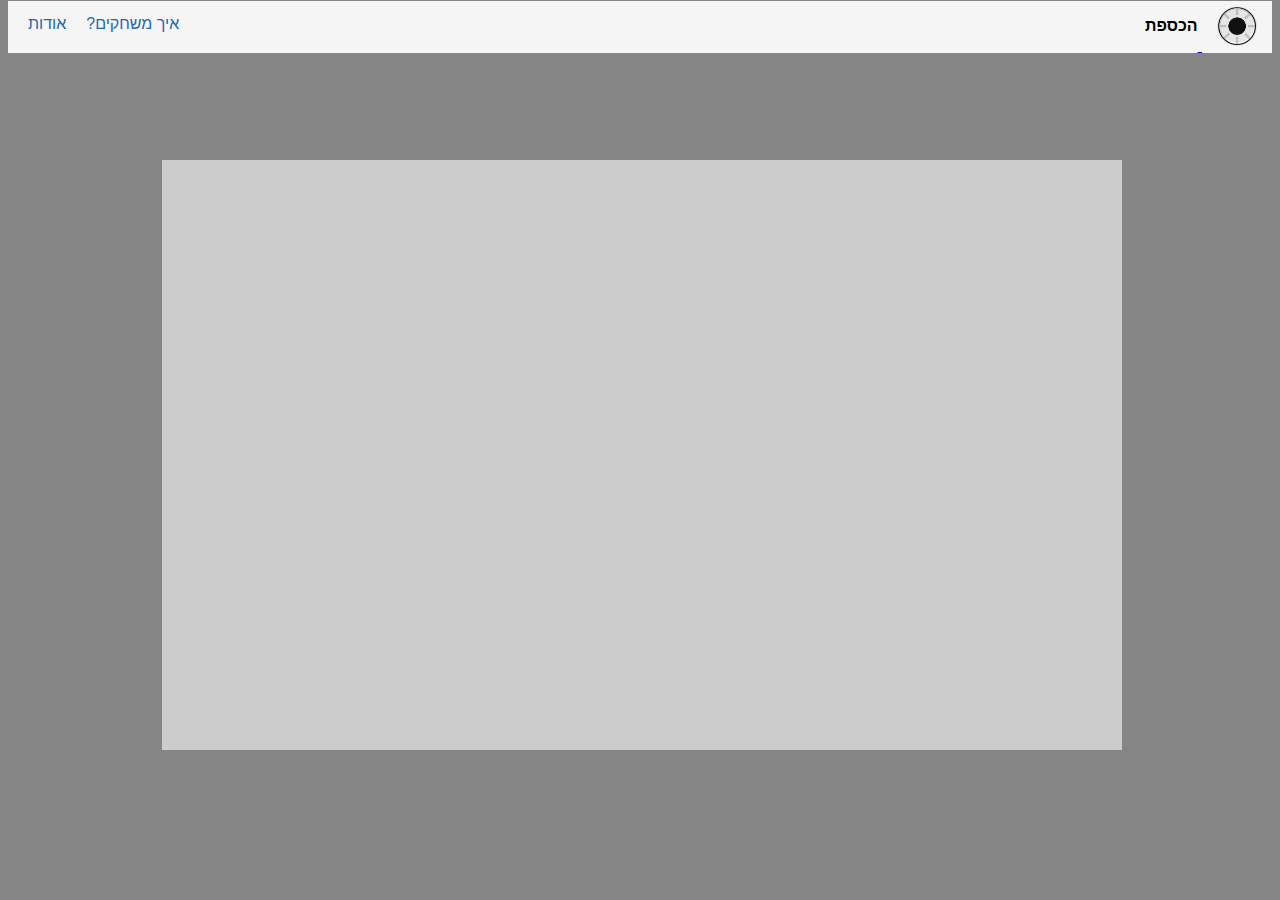
<file: index.html>
﻿<!doctype html>
<html lang="he">
<head>
    <meta charset="utf-8">
    <meta http-equiv="X-UA-Compatible" content="IE=edge">
    <meta name="viewport" content="width=device-width, initial-scale=1">
    <title>הכספת</title>
    <meta name="description" content="הכספת" />
    <meta name="keywords" content="הכספת, משחק, טכנולוגיות למידה,סביבות לימוד אינטרארטיביות" />
    <meta name="author" content="Naor Daniel ,Sol Michaeli" />

    <!-- CSS -->

    <link href="styles/myStyle.css" rel="stylesheet" />

    <!-- Scripts -->
    <!--jQuery library-->
    <script src="jScripts/jquery-1.12.0.min.js"></script>
    <!--הקוד שמפעיל את תפריט הניווט-->
    <script src="jScripts/myScript.js"></script>

</head>

<body>
    <div id="container">
        <header>
            <!--קישור לדף עצמו כדי להתחיל את המשחק מחדש בלחיצה על הלוגו-->
            <a href="TheSafe.html">
           
                <img id="logo" src="images/noTextLogo.png" /><!--הלוגו של המשחק שלכם-->

                <p>הכספת</p>
            </a>
            <!--תפריט הניווט בראש העמוד-->
            <nav>
                <ul>
                    <li><a class="about">אודות</a></li>
                    <li><a class="howToPlay">איך משחקים?</a></li>
                </ul>
            </nav>
        </header>
        <div id="aboutDiv" class="popUp bounceInDown hide">
            <a class="closeAbout">X</a>
            <h1>הכספת</h1>
            <p>
                <img src="images/logo.png" id="theSafelogo" />
            </p>
            <h2>פותח במסגרת קורסים:</h2>
            <p>סביבות לימוד אינטראקטיביות & אנימציה, תשע"ט</p><br/>
            <p> 
                <a href="https://www.hit.ac.il/telem/overview">  הפקולטה לטכנולוגיות למידה </a> 
           </p>
           
            <p id="hit">מכון טכנולוגי חולון<br/>
                <span>    <img src="images/HITlogo.png" id="HITlogo" /> </span>
            </p>
         
        </div>
        <div id="howToPlayDiv" class="popUp bounceInDown hide">
            <a class="closeHowToPlay">X</a>
            <p>לא קיים כרגע</p>
        </div>

        <div id="gameArea" class="">
            <!--src = הקישור של דף המשחק שלכם (לא קובץ האנימייט)-->
            <iframe id="gameIframe" src="TheSafe.html" frameBorder="0" allowfullscreen="">Browser not compatible.</iframe>
        </div>
    </div>
</body>

</html>
</file>
<file: styles/myStyle.css>
﻿body {
    /*background-color: #C1EDFF;*/
    /*background-color: white;*/
    background-color: #858585;
    font-family: 'Assistant', sans-serif;
}

#HITlogo{
    width: 50px;
}
#theSafelogo {
    width: 100px;
}

iframe {
    border: 0;
    height: 100%;
    left: 0;
    position: absolute;
    top: 0;
    width: 100%;
}

#gameArea {
    overflow: hidden;
    position: relative;
    height:90vh;
    width: 99vw;
    margin: 0 auto;
}

.hide {
    display: none;
}

header {
    background-color: whitesmoke;
    width: 100% ;
    height: 52px;
    position: relative;
    top: -7px;

    margin-bottom: -10px;
    direction: rtl;
    display: block;
    direction: rtl;
    z-index: 3;
}

    /*כותרת משחק*/
    header > a > p {
        font-family: 'Assistant', sans-serif;
        font-size: 12pt;
        font-weight: 600;
        position: relative;
        top: -20px;
        color: black;
        display: inline-block;
        direction: rtl;
    }

/*לוגו*/
#logo {
    width: 40px;
    height: 40px;
    padding: 5px 15px;
    direction: rtl;
    display: inline-block;
}

nav {
    margin-top: -75px;
    margin-left: 10px;
    direction: rtl;
}

    nav ul {
        list-style: none;
        direction: rtl;
    }

        nav ul li {
            display: inline-block;
            float: left;
            direction: rtl;
        }

            nav ul li a {
                display: block;
                color: rgb(30, 104, 177);
                text-align: center;
                padding: 3px 10px;
                font-weight: 400;
                font-size: 12pt;
                font-family: 'Assistant', sans-serif;
                direction: rtl;
                text-decoration: none;
            }

                nav ul li a:hover {
                    font-weight: 600;
                    cursor: pointer;
                    font-family: 'Assistant', sans-serif;
                    direction: rtl;
                    text-decoration: none;
                }

.popUp {
    background-color: white;
    width: 400px;
    position: fixed;
    top: 60px;
    z-index: 4;
    text-align: center;
    width: 700px;
    border-radius: 25px;
    padding: 10px;
    padding-bottom: 25px;
    right: 0;
    left: 0;
    margin-right: auto;
    margin-left: auto;
    direction: rtl;
    border: 1px solid black;
}

.bounceInDown {
    -webkit-animation-name: bounceInDown;
    animation-name: bounceInDown;
    -webkit-animation-duration: 1s;
    animation-duration: 1s;
    -webkit-animation-fill-mode: both;
    animation-fill-mode: both;
}

@-webkit-keyframes bounceInDown {
    0%, 60%, 75%, 90%, 100% {
        -webkit-transition-timing-function: cubic-bezier(0.215, 0.610, 0.355, 1.000);
        transition-timing-function: cubic-bezier(0.215, 0.610, 0.355, 1.000);
    }

    0% {
        opacity: 0;
        -webkit-transform: translate3d(0, -3000px, 0);
        transform: translate3d(0, -3000px, 0);
    }

    60% {
        opacity: 1;
        -webkit-transform: translate3d(0, 25px, 0);
        transform: translate3d(0, 25px, 0);
    }

    75% {
        -webkit-transform: translate3d(0, -10px, 0);
        transform: translate3d(0, -10px, 0);
    }

    90% {
        -webkit-transform: translate3d(0, 5px, 0);
        transform: translate3d(0, 5px, 0);
    }

    100% {
        -webkit-transform: none;
        transform: none;
    }
}

@keyframes bounceInDown {
    0%, 60%, 75%, 90%, 100% {
        -webkit-transition-timing-function: cubic-bezier(0.215, 0.610, 0.355, 1.000);
        transition-timing-function: cubic-bezier(0.215, 0.610, 0.355, 1.000);
    }

    0% {
        opacity: 0;
        -webkit-transform: translate3d(0, -3000px, 0);
        transform: translate3d(0, -3000px, 0);
    }

    60% {
        opacity: 1;
        -webkit-transform: translate3d(0, 25px, 0);
        transform: translate3d(0, 25px, 0);
    }

    75% {
        -webkit-transform: translate3d(0, -10px, 0);
        transform: translate3d(0, -10px, 0);
    }

    90% {
        -webkit-transform: translate3d(0, 5px, 0);
        transform: translate3d(0, 5px, 0);
    }

    100% {
        -webkit-transform: none;
        transform: none;
    }
}
</file>
